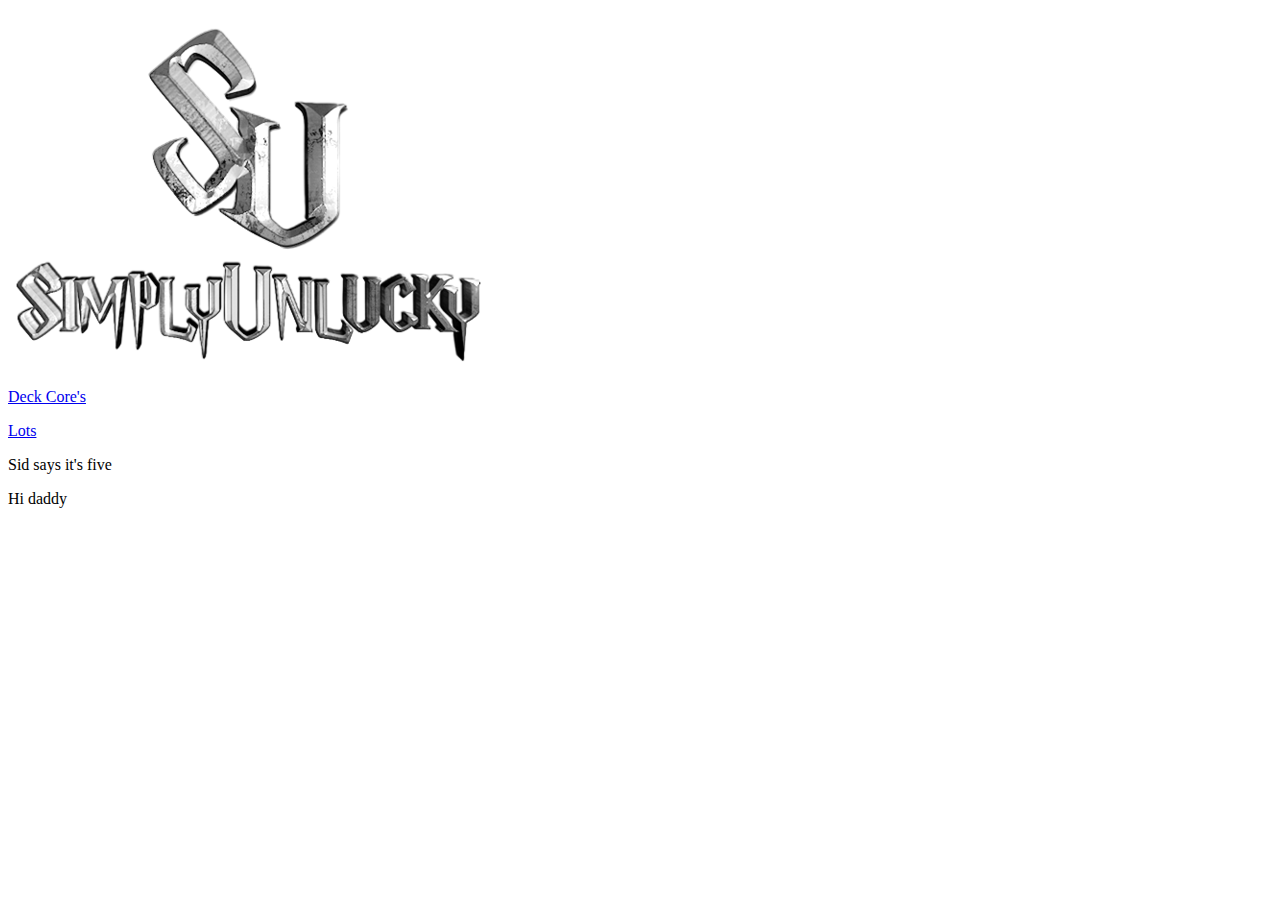
<file: product.html>
<html>
    <head>
        <link rel="stylesheet" type="text/css" href="styles2.css">
    </head>
    <body>
        <div class="contents">
            <div id="sidebar">
                <img src="SimplyInvetory/Website/logo/SU_Small_Fulllogo_500x500_02.png">
                <a href="#titledeck"><p>Deck Core's</p></a>
                <a href="#titlelots"><p>Lots</p></a>
                <p>Sid says it's five</p>
                <p>Hi daddy</p>
            </div>
        </div>
    </body>
</html>
</file>
<file: styles2.css>
.content {
    max-width: 1200px;
    background: transparent;
    height: 100%;
    margin: 0 auto;
}

.content .topbar {
    position: fixed;
    /* float: top; */
    display: flex;
    justify-content: space-evenly;
    background-color: black;
    /* width: 1200px; */
    width: 100%;
    max-width: 1200px;
    color: white;
    height: 150px;
    overflow: hidden;
    transition: .75s;
    z-index: 1;
}

.content .topbar:hover{
    height: 300px;
}

.content .topbar #logo {
    width: 200px;
    height: 150px;
}

.content .topbar .col #first {
    padding-top: 30px;
    padding-bottom: 30px;
    font-size: 30px;
}

.content #description {
    float: top;
    position: fixed;
    display: flex;
    justify-content: space-evenly;
    background: white;
}

.content .topbar .menu {
    margin-top: 50px;
    /* float: right; */
}

.content .main{
    height: 100%;
    z-index: 1;
    padding-top: 200px;
}

.content .main #main_contents #product_section {
    display: flex;
    justify-content: space-evenly;
    height: 503px;
    padding-bottom: 30px;
}

.content .main #main_contents #product_section #section {
    overflow: hidden;
}

.content .main #main_contents #product_section #section img{
    width: 500px;
    margin-left: 0;
    margin-top: 0;
}

.content .main #main_contents #product_section #section #product_description {
    background-color: white;
    opacity: 0;
    width: 500px;
    height: 500px;
    /* padding-left: 20px; */
    transform: translate(0, -500px);
    transition: .5s;
    border: 1px solid black;
}

.content .main #main_contents #product_section #section #product_description button {
    position: absolute;
    width: 100px;
    height: 50px;
    background: red;
    color: white;
    transform: translate(380px, 430px); 
}

.content .main #main_contents #product_section #section #product_description #text {
    padding-left: 20px;
}

.content .main #main_contents #product_section #section #product_description h3{
    font-size: 30px;
}
.content .main #main_contents #product_section #section #product_description:hover {
    opacity: 1;
    border: 1px solid black;
}

.content .main #main_contents #product_example {
    display: flex;
    justify-content: space-evenly;
    padding: 10px;
    margin: 0 auto;
    width: 1000px;
    /* height: 200px; */
    /* overflow-x: scroll;
    overflow-y: scroll; */
}

.content .main #main_contents #product_example img{
    width: 200px;
    float: left;
}

.content .main #main_contents #product_example button:checked + img {
    transition: 1s ease-in-out;
    animation-name: test;
    animation-duration: 2s;
}

.content .main #main_contents #product_example .slideright {
    transition: 1s ease-in-out;
    animation-name: right;
    animation-duration: .5s;
}

.content .main #main_contents #product_example .images {
    overflow: hidden;
}

.content .main #main_contents #product_example .slideleft {
    transition: 1s ease-in-out;
    animation-name: left;
    animation-duration: .5s;
}

.content .big_photo_example{
    height: 1200px;
    display: inline-block;
}

.content .big_photo_example #images {
    width: 1200px;
    overflow: hidden;
    height: 1200px;
    display: flex;
    justify-content: space-evenly;
    transition: 1s;
}

@keyframes right {
    0% {transform: translate(200px);}
    100% {transform: translate(0px);}
}

@keyframes left {
    0% {transform: translate(-200px);}
    100% {transform: translate(0px);}
}

.content .big_photo_example .right2 {
    animation-name: right2;
    animation-duration: .5s;
}

@keyframes right2{
    0% {transform: translate(0px);}
    100% {transform: translate(1200px);}
}

.content .big_photo_example .right3 {
    animation-name: right3;
    animation-duration: .5s;
}

@keyframes right3{
    0% {transform: translate(0px);}
    100% {transform: translate(2400px);}
}
</file>
